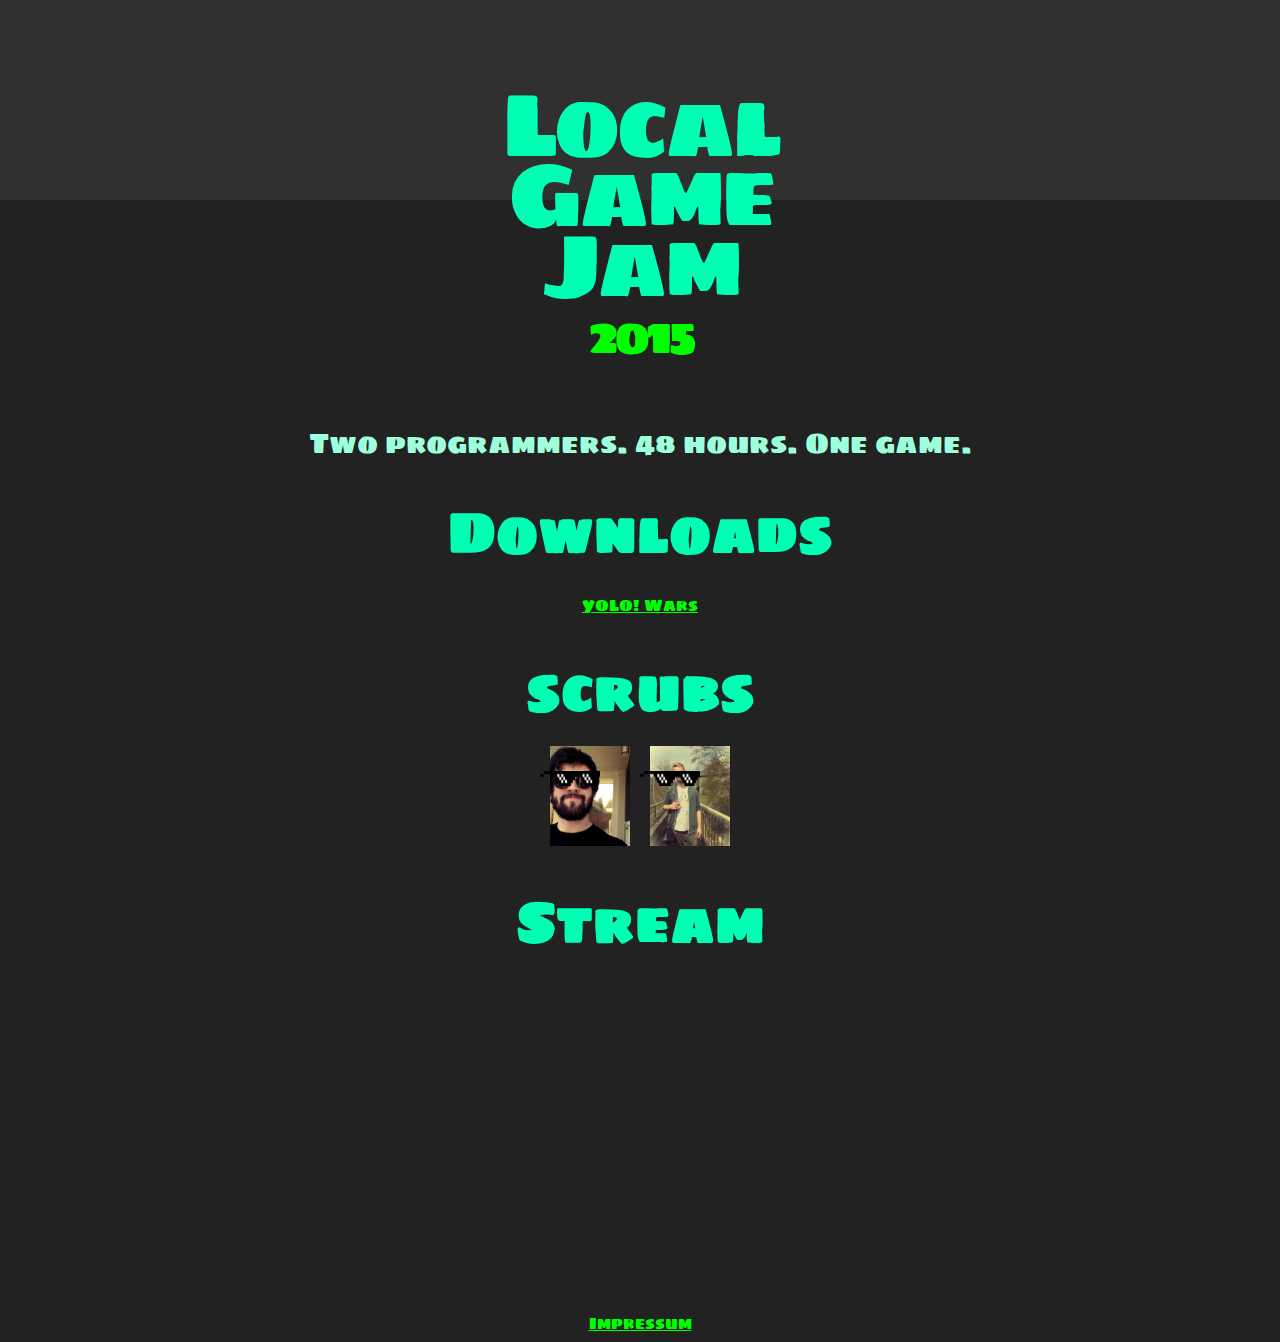
<file: index.html>
<!DOCTYPE html>
<html>
<head>
  <title>Local Game Jam</title>
  <link href='http://fonts.googleapis.com/css?family=Sigmar+One' rel='stylesheet' type='text/css'>
  <link href='css/style.css' rel='stylesheet' type='text/css'>
  <script src="https://ajax.googleapis.com/ajax/libs/jquery/2.1.3/jquery.min.js"></script>
  <script src="jquery.countdown.min.js"></script>
</head>
<body>
  <div id="bright"></div>
  <div class="wrapper">
    <div id="logo"><div>Local</div><div>Game</div><div>Jam</div><div class="year">2015</div></div>
    <div id="about">Two programmers. 48 hours. One game.</div>
    <h1>Downloads</h1>
    <a class="button" href="https://github.com/bitbrain-gaming/lgj/releases/download/1.0/yolowars-1.0.jar">YOLO! Wars</a>

    <h1>scrubs</h1>

    <div class="center">
      <div class="portrait" style="background-image:url('img/mig.jpg');">
        <img class="glasses" src="img/glasses.png"></img>
      </div>
      <div class="portrait" style="background-image:url('img/ick.jpg');">
        <img class="glasses" src="img/glasses.png"></img>
      </div>
    </div>

    <h1>Stream</h1>
    <iframe width="420" height="315" src="http://www.youtube.com/embed/p3JKAJsKbME" frameborder="0" allowfullscreen></iframe>
  </div>
  <div id="footer"><a href="#">Impressum</a></div>
  <script type="text/javascript">

  $('.timer').countdown("2015/01/25", function(event) {
     $(this).text(
        event.strftime('%H:%M:%S')
     );
  });
  </script>
</body>
</html>
</file>
<file: css/style.css>
html, body {
  padding: 0px;
  margin: 0px;
  background-color: #222;
  text-align: center;
  font-family: 'Sigmar One', cursive;
  font-size: 28px;
  color: #9effdc;
}
#bright {
  width: 100%;
  height: 200px;
  background-color: #303030;
  z-index: -1;
}
.wrapper {
  width: 800px;
  background-color: transparent;
  margin: auto;
  margin-top: -110px;
}
#logo {
  font-size: 90px;
  letter-spacing: -5px;
  line-height: 70px;
  color: #00ffb4;
}
h1, h2, h3 { color: #00ffb4; margin-bottom: 0px; margin-top:20px; }
#logo .year {
  font-size: 50px;
  color: lime;
}
#about {
  margin-top: 50px;
}
.timer { font-size: 100px; line-height: 90px; }
a { color: lime; font-size: 16px; }

.center
{
  width: 200px;
  display: flex;
  margin-left: auto;
  margin-right: auto;
}

/* safari and chrome */
@-webkit-keyframes wiggle {
  0% {-webkit-transform:rotate(15deg);}
  50% {-webkit-transform:rotate(-15deg);}
  100% {-webkit-transform:rotate(15deg);}
}

/* firefox */
@-moz-keyframes wiggle {
  0% {-moz-transform:rotate(15deg);}
  50% {-moz-transform:rotate(-15deg);}
  100% {-moz-transform:rotate(15deg);}
}
.portrait{
  margin: 10px;
  height: 100px;
  width: 100px;
  background-repeat: no-repeat;
  background-size: cover;
}

.glasses{
  height: 15px;
  width: 60px;
  position:relative;
  margin-left: -40px;
  margin-top: 25px;
}

.glasses:hover{-webkit-animation: wiggle 0.1s infinite;
  -moz-animation: wiggle 0.1s infinite;}
</file>
